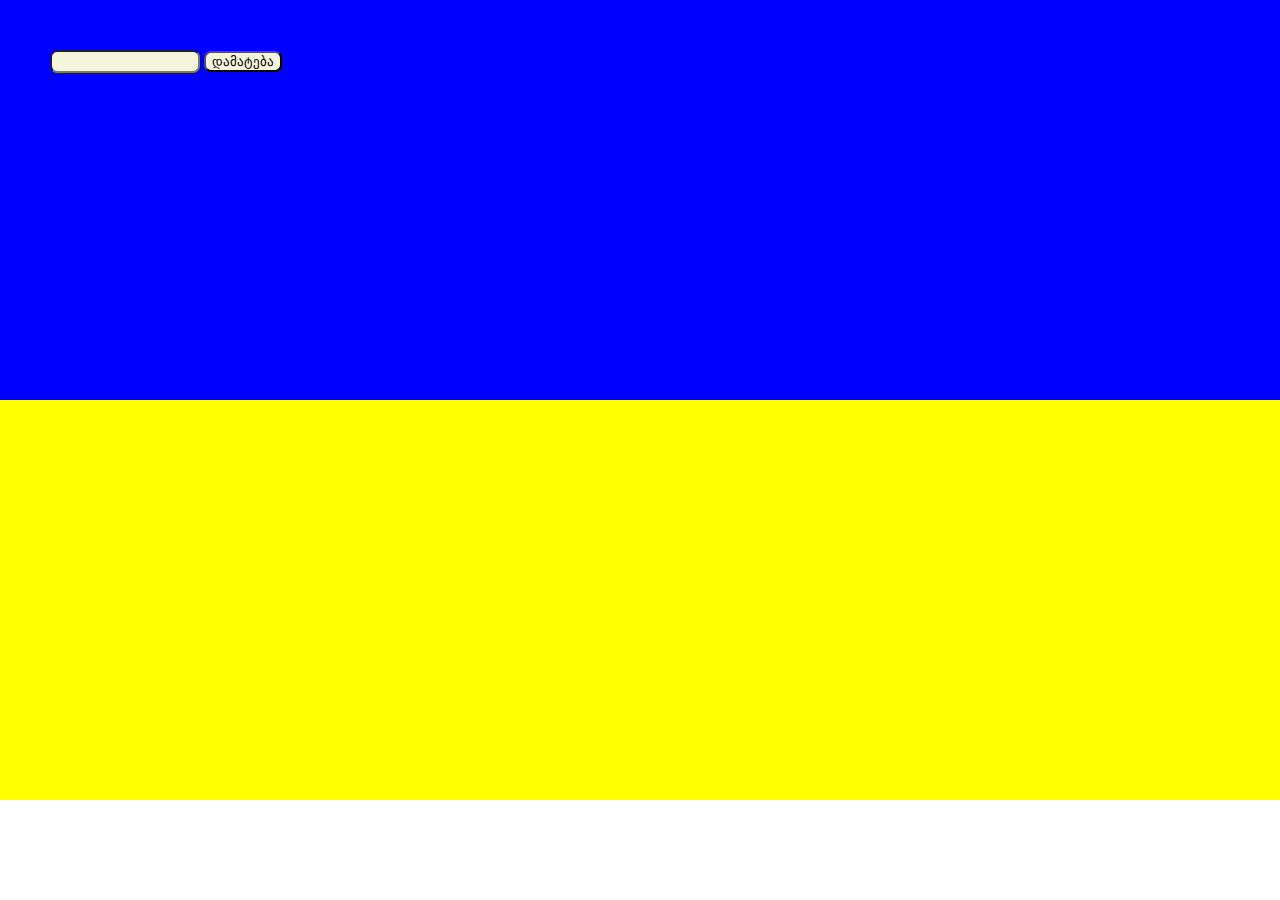
<file: lesson4/lesson4.html>
<!DOCTYPE html>
<html lang="en">
<head>
    <meta charset="UTF-8">
    <meta http-equiv="X-UA-Compatible" content="IE=edge">
    <meta name="viewport" content="width=device-width, initial-scale=1.0">
    <link rel="stylesheet" href="slyle4.css">
    <title>Lesson4</title>
</head>
<body>
    <div class="blue">
        
        <input type="text" class="uk", id="uk">
        <button class="butt", id="butt"> დამატება</button>
        <ul class="list", id="list"></ul>

    </div>

    <div class="yellow">


    </div>



    <script src="lesson4.js"></script>
</body>
</html>
</file>
<file: lesson4/slyle4.css>
body{
    margin: 0;
    padding: 0;
    width: 100%;
    height: 800px;
}
.blue{
    width:100%;
    height: 400px;
    background-color: blue;
}
.yellow{
    width: 100%;
    height: 400px;
    background-color: yellow;

}
.uk{
    margin-left: 50px;
    margin-top: 50px;
    width: 150px;
    height: 23px;
    border-radius: 7px;
    background-color: beige;
    box-sizing: border-box;
}
.butt{
    border-radius: 7px;
    background-color: beige;
    box-sizing: border-box;
}
li{
    color:white;
    font-family: 'Franklin Gothic Medium', 'Arial Narrow', Arial, sans-serif;
    font-size: medium;
}
.bt {
    margin-left: 5px;
    background-color: blue;
    color: white;
    font-size: medium;
    font-weight: bolder;

}
</file>
